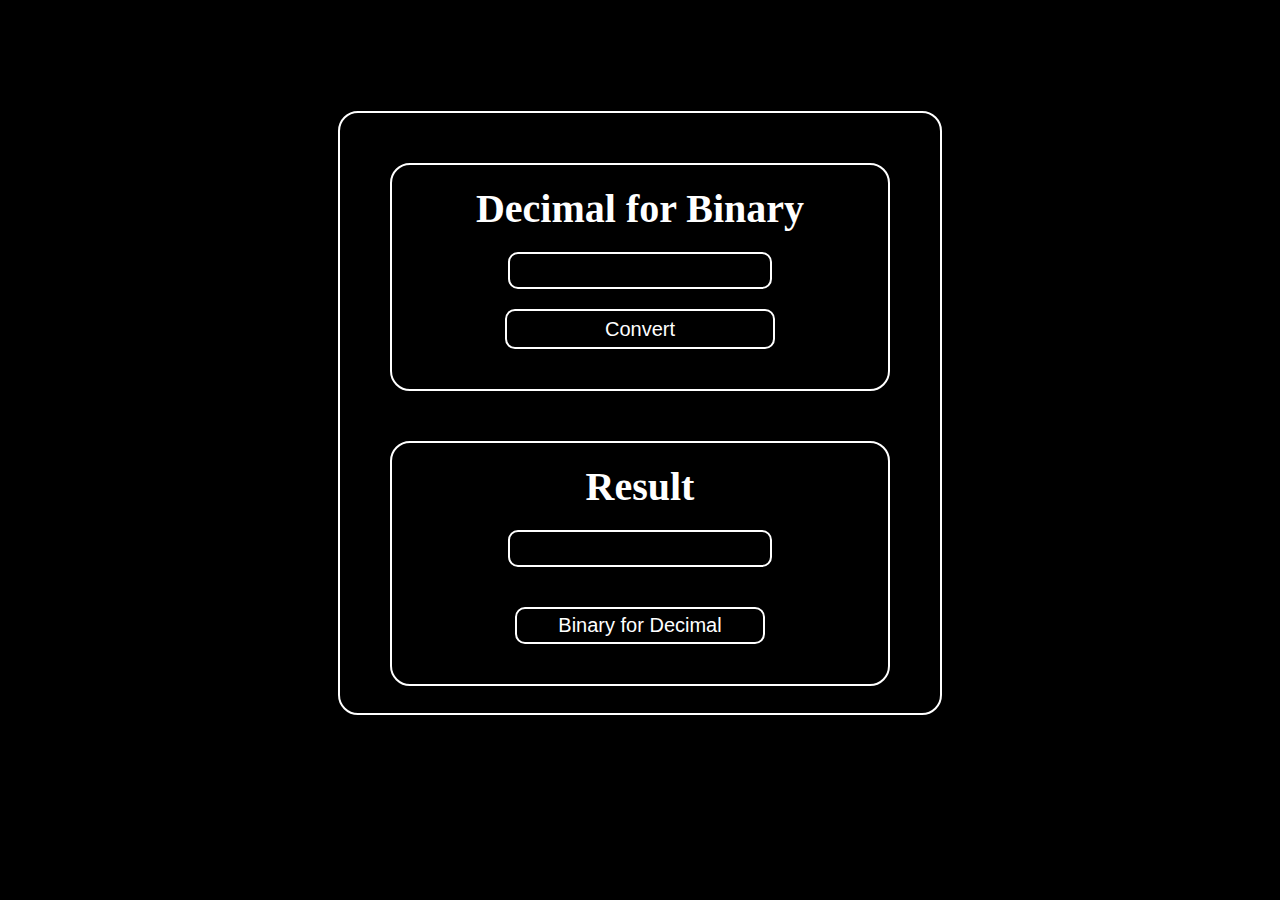
<file: Index.html>
<!DOCTYPE html>
<html>
  <head>
    <meta charset="utf-8" />
    <title>bin2dec</title>
    <link rel="stylesheet" href="Style.css" />
  </head>
  <body>
    <div id="Conteiner">
      <div id="Conversor">
        <div id="BinaryField">
          <label id="Title">Decimal for Binary</label>
          <input type="text" id="BinaryInput" maxlength="8" />
          <button
            type="button"
            id="ConvertButton"
            onclick="conversor()"
            name="DecimalForBinary"
          >
            Convert
          </button>
        </div>

        <div id="ResultField">
          <label>Result</label>
          <input type="text" disabled="disabled" id="ResultOutput" />

          <div id="tradeButtonConteiner">
            <input
              type="button"
              id="tradeButton"
              value="Binary for Decimal"
              onclick="tradeButtonFunction()"
            />
          </div>
        </div>
      </div>
    </div>
  </body>
  <script src="Script.js"></script>
</html>
</file>
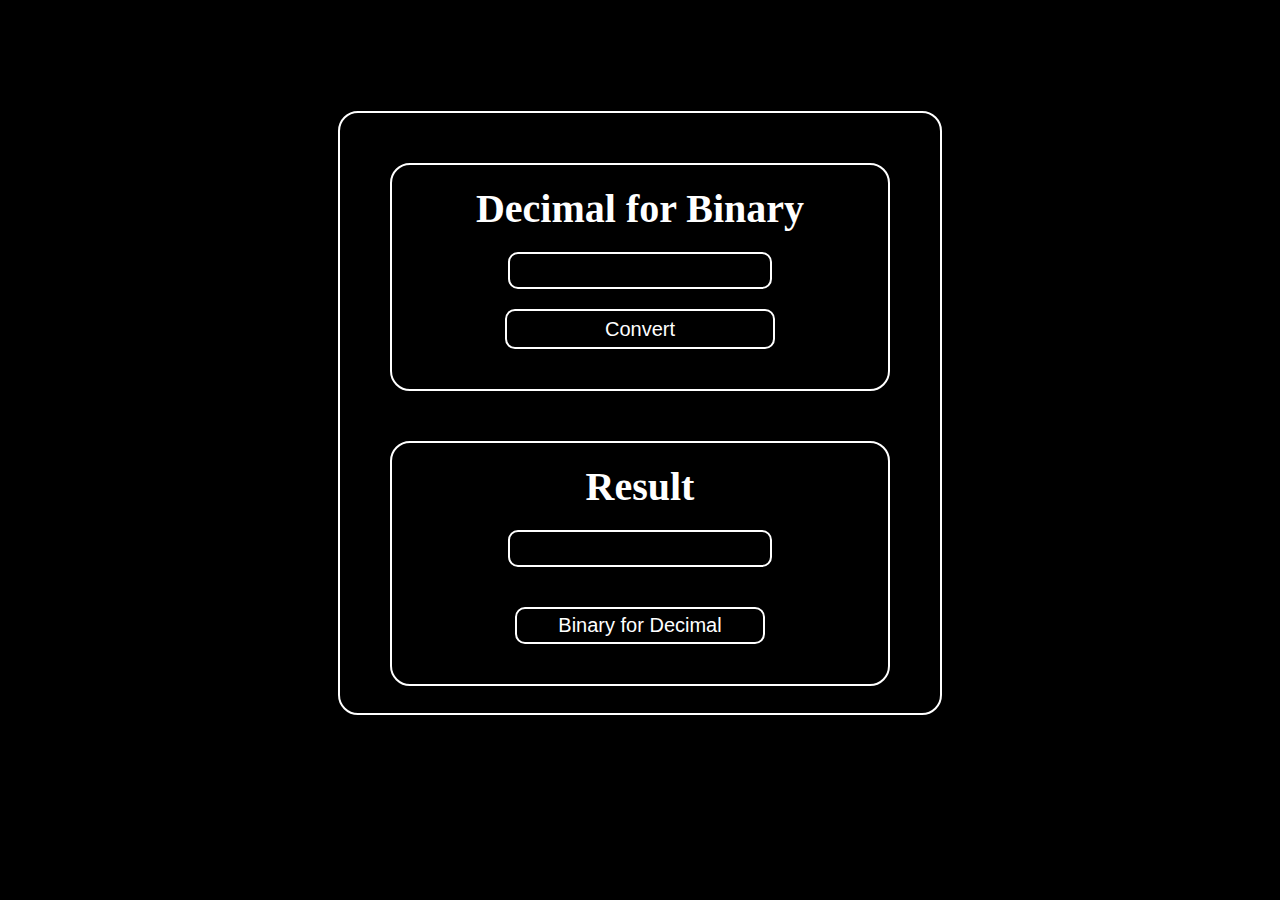
<file: App.html>
<!DOCTYPE html>
<html>
  <head>
    <meta charset="utf-8" />
    <title>bin2dec</title>
    <style>
      * {
        font-size: 20px;
        color: white;
      }

      /*ESTUDAR SOBRE OS PSEUDO-ELEMENTOS*/
      input::-webkit-outer-spin-button,
      input::-webkit-inner-spin-button {
        -webkit-appearance: none;
        margin: 0;
      }

      label {
        font-weight: bold;
        font-size: 40px;
        text-align: center;
      }

      input {
        background: black;
        border: solid 2px white;
        border-radius: 10px;
        width: 250px;
        margin: 20px auto;
        padding: 5px;
        text-align: center;
      }

      body {
        background: black;
      }

      button {
        width: 270px;
        margin: 0 auto;
        margin-bottom: 20px;
        height: 40px;
        border-radius: 10px;
        background: black;
        border: solid 2px white;
      }

      /*ESTUDAR SOBRE O ALIGN-ITEMS E A MEDIDA VH*/
      #Conteiner {
        display: flex;
        justify-content: center;
        align-items: center;
        height: 90vh;
      }

      #Conversor {
        width: 600px;
        height: 600px;
        border: #fff solid 2px;
        border-radius: 20px;
      }

      #BinaryField {
        border: #fff solid 2px;
        border-radius: 20px;
        display: flex;
        flex-direction: column;
        justify-content: center;
        margin: 50px 50px;
        padding: 20px;
      }

      #ResultField {
        border: #fff solid 2px;
        border-radius: 20px;
        margin: 40px 50px;
        padding: 20px;
        display: flex;
        flex-direction: column;
        justify-content: center;
      }

      #tradeButtonConteiner {
        display: flex;
      }

      #TradeButton {
        width: 270px;
      }
    </style>
  </head>
  <body>
    <div id="Conteiner">
      <div id="Conversor">
        <div id="BinaryField">
          <label id="Title">Decimal for Binary</label>
          <input type="text" id="BinaryInput" maxlength="8" />
          <button
            type="button"
            id="ConvertButton"
            onclick="conversor()"
            name="DecimalForBinary"
          >
            Convert
          </button>
        </div>

        <div id="ResultField">
          <label>Result</label>
          <input type="text" disabled="disabled" id="ResultOutput" />

          <div id="tradeButtonConteiner">
            <input
              type="button"
              id="tradeButton"
              value="Binary for Decimal"
              onclick="tradeButtonFunction()"
            />
          </div>
        </div>
      </div>
    </div>
  </body>
  <script>
    let tradeButton = document.getElementById("tradeButton");
    let operationType = document.getElementById("Title");
    let convertButton = document.getElementById("ConvertButton");
    let inputNum = document.getElementById("BinaryInput");
    let result = document.getElementById("ResultOutput");

    let tradeButtonFunction = () => {
      if (tradeButton.value === "Binary for Decimal") {
        tradeButton.value = "Decimal for Binary";
        operationType.innerHTML = "Binary for Decimal";
        convertButton.name = "BinaryForDecimal";
        result.value = "";
        inputNum.value = "";
      } else {
        tradeButton.value = "Binary for Decimal";
        operationType.innerHTML = "Decimal for Binary";
        convertButton.name = "DecimalForBinary";
        result.value = "";
        inputNum.value = "";
      }
    };

    let convertDec2Bin = () => {
      let decNum = 0;
      decNum = inputNum.value;
      var resultBin = [];

      while (decNum >= 2) {
        resultBin.push(decNum % 2);
        decNum = Math.floor(decNum / 2);
      }

      resultBin.push(decNum);
      resultBin.reverse();
      result.value = resultBin.join("");
    };

    let convertBin2Dec = () => {
    //pra esse exemplo vamos considerar o valor 1010(10 em Binario)
    //esses dois comandos servem pra pegar
    //o numero que você digitar,
    //por padrão ele é 0 até que você digite algo
      let binNum = 0;
      binNum = inputNum.value;

      //aqui eu espalhei o numero que você digitou(1010)
      //cada um deles foram espalhados dentro de um dos indices do vetor
      //que começa com o valor 0, ou seja cada um agora é um valor individual
      let binNumArray = Array(...binNum);

      //aqui eu criei outro vetor pra posteriormente armazenar individualmente cada mumero
      //que sairam como resultado após usarmos aquela expressão
      let binResult = [];

      //esse comando aqui reverte a ordem do numero binário de 1010 para 0101
      const reversedBinNumArray = Array(...binNumArray.reverse());

      //isso aqui é uma função, que basicamente pra cada elemento(valor)
      //dentro do nosso vetor binNumArray ele executa uma ação
      //no caso a ação é: 1-pegue um numero dentro do vetor
      //2- multiplique ele pelo numero 2 elevado ao SEU PROPRIO INDICE
      //3- armazeno o resultado em um novo vetor
      //4-vai ter um monte de zeros irrelevantes nesse resultado
      //então some todos os valores dentro desse vetor e exiba pro usuário
      reversedBinNumArray.forEach((digit, index) => {
        binResult.unshift(digit * (2 ** index));

        binResult.reduce((a, b) => {
          return (result.value = a + b);
        });
      });
    };

    let conversor = () => {
      if (convertButton.name == "DecimalForBinary") {
        convertDec2Bin();
      } else {
        convertBin2Dec();
      }
    };
  </script>
</html>
</file>
<file: Style.css>
* {
  font-size: 20px;
  color: white;
}

/*ESTUDAR SOBRE OS PSEUDO-ELEMENTOS*/
input::-webkit-outer-spin-button,
input::-webkit-inner-spin-button {
  -webkit-appearance: none;
  margin: 0;
}

label {
  font-weight: bold;
  font-size: 40px;
  text-align: center;
}

input {
  background: black;
  border: solid 2px white;
  border-radius: 10px;
  width: 250px;
  margin: 20px auto;
  padding: 5px;
  text-align: center;
}

body {
  background: black;
}

button {
  width: 270px;
  margin: 0 auto;
  margin-bottom: 20px;
  height: 40px;
  border-radius: 10px;
  background: black;
  border: solid 2px white;
}

/*ESTUDAR SOBRE O ALIGN-ITEMS E A MEDIDA VH*/
#Conteiner {
  display: flex;
  justify-content: center;
  align-items: center;
  height: 90vh;
}

#Conversor {
  width: 600px;
  height: 600px;
  border: #fff solid 2px;
  border-radius: 20px;
}

#BinaryField {
  border: #fff solid 2px;
  border-radius: 20px;
  display: flex;
  flex-direction: column;
  justify-content: center;
  margin: 50px 50px;
  padding: 20px;
}

#ResultField {
  border: #fff solid 2px;
  border-radius: 20px;
  margin: 40px 50px;
  padding: 20px;
  display: flex;
  flex-direction: column;
  justify-content: center;
}

#tradeButtonConteiner {
  display: flex;
}

#TradeButton {
  width: 270px;
}
</file>
